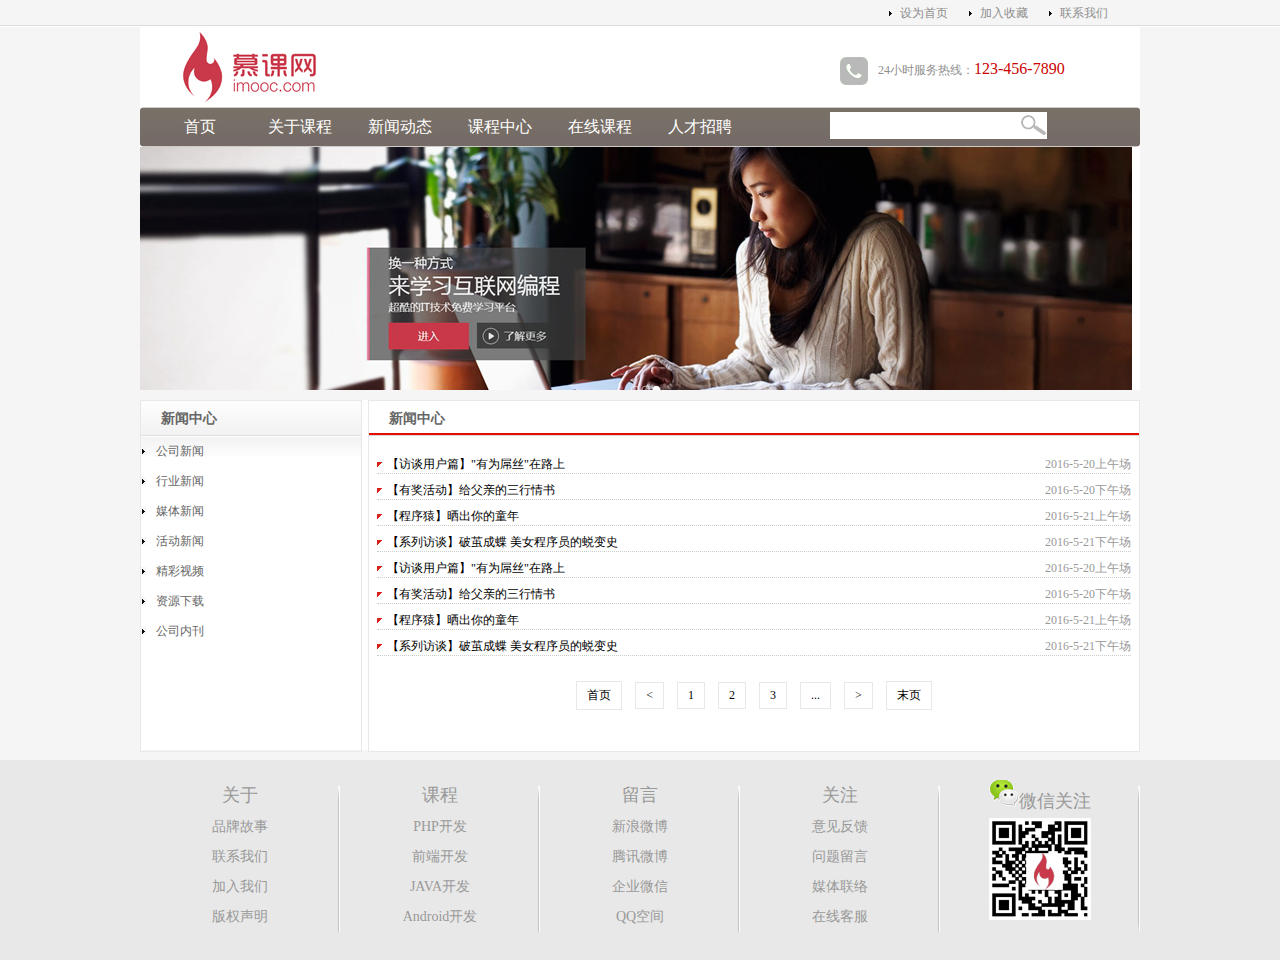
<file: list.html>
<!DOCTYPE html>
<html>
<head>
<meta http-equiv="Content-Type" content="text/html; charset=utf-8" />
	<title>news list</title>
	<link rel="stylesheet" type="text/css" href="css/cc.css">
	<script type="text/javascript" src="js/setHomeSetFav.js" charset="gb2312"></script>
</head>
<body>
<div class="top">
	<div class="top_content">
		<ul>
			<li><a href="#">联系我们</a></li>
			<li><a href="#" onclick="AddFavorite(window.location,document.title)">加入收藏</li></a>
			<li><a href="#" onclick="SetHome(window.location)">设为首页</a></li>
		</ul>
	</div>
</div><!--top 结束-->
<div class="wrap">
	<div class="logo">
		<div class="logo_left">
			<img src="images/logo.jpg" alt="慕课网">
		</div>
		<div class="logo_right">
			<img src="images/tel.jpg" alt="服务热线">24小时服务热线：<span class="tel">123-456-7890</span>
		</div>
	</div><!--logo结束-->
	<div class="nav">
		<div class="nav_left"></div>
		<div class="nav_middle">
			<div class="nav_middle_left">
				<ul>
					<li><a href="#">首页</a></li>
					<li><a href="list.html">关于课程</a></li>
					<li><a href="list.html">新闻动态</a></li>
					<li><a href="list.html">课程中心</a></li>
					<li><a href="list.html">在线课程</a></li>
					<li><a href="list.html">人才招聘</a></li>
				</ul>
			</div>
			<div class="nav_middle_right">
				<form action="" method="post">
					<input type="text" class="search_text" />
				</form>
			</div>
		</div><!--nav_middle结束-->
		<div class="nav_right"></div>
	</div><!--nav结束-->
	<div class="ad" id="picBox" style="height:243px">
		<img src="images/ad.jpg"/>
	</div><!-- ad结束 -->
	<div class="news_main">
		<div class="news_type">
			<h2>新闻中心</h2>
			<div class="news_type_content">
				<ul>
					<li><a href="news.html">公司新闻</a></li>
					<li><a href="news.html">行业新闻</a></li>
					<li><a href="news.html">媒体新闻</a></li>
					<li><a href="news.html">活动新闻</a></li>
					<li><a href="news.html">精彩视频</a></li>
					<li><a href="news.html">资源下载</a></li>
					<li><a href="news.html">公司内刊</a></li>
				</ul>
			</div>
		</div>
		<div class="list_box">
			<h2>新闻中心</h2>
			<div class="news_list">
				<ul>
					<li><a href="news.html">【访谈用户篇】"有为屌丝"在路上</a><span>2016-5-20上午场</span></li>
					<li><a href="news.html">【有奖活动】给父亲的三行情书</a><span>2016-5-20下午场</span></li>
					<li><a href="news.html">【程序猿】晒出你的童年</a><span>2016-5-21上午场</span></li>
					<li><a href="news.html">【系列访谈】破茧成蝶 美女程序员的蜕变史</a><span>2016-5-21下午场</span></li>
					<li><a href="news.html">【访谈用户篇】"有为屌丝"在路上</a><span>2016-5-20上午场</span></li>
					<li><a href="news.html">【有奖活动】给父亲的三行情书</a><span>2016-5-20下午场</span></li>
					<li><a href="news.html">【程序猿】晒出你的童年</a><span>2016-5-21上午场</span></li>
					<li><a href="news.html">【系列访谈】破茧成蝶 美女程序员的蜕变史</a><span>2016-5-21下午场</span></li>
				</ul>
			</div>
			
			<div class="page">
				<a href="#">首页</a>
				<a href="#">&lt;</a>
				<a href="#">1</a>
				<a href="#">2</a>
				<a href="#">3</a>
				<a href="#">...</a>
				<a href="#">&gt;</a>
				<a href="#">末页</a>
			</div>

		</div>
	</div>
</div><!--wrap结束-->

<div class="copyright">
	<div class="copyright_content">
		<ul>
			<li><a href="#">关于</a>
				<ul>
					<li><a href="#">品牌故事</a></li>
					<li><a href="#">联系我们</a></li>
					<li><a href="#">加入我们</a></li>
					<li><a href="#">版权声明</a></li>
				</ul>
			</li>
			<li><a href="#">课程</a>
				<ul>
					<li><a href="#">PHP开发</a></li>
					<li><a href="#">前端开发</a></li>
					<li><a href="#">JAVA开发</a></li>
					<li><a href="#">Android开发</a></li>
				</ul>
			</li>
			<li><a href="#">留言</a>
				<ul>
					<li><a href="#">新浪微博</a></li>
					<li><a href="#">腾讯微博</a></li>
					<li><a href="#">企业微信</a></li>
					<li><a href="#">QQ空间</a></li>
				</ul>
			</li>
			<li><a href="#">关注</a>
				<ul>
					<li><a href="#">意见反馈</a></li>
					<li><a href="#">问题留言</a></li>
					<li><a href="#">媒体联络</a></li>
					<li><a href="#">在线客服</a></li>
				</ul>
			</li>
			<li><a href="#"><img src="images/weixin.png">微信关注</a>
				<ul>
					<li><img src="images/qrcode.jpg"/></li>
				</ul>
			</li>
		</ul>
	</div>
</div>
</body>
</html>
</file>
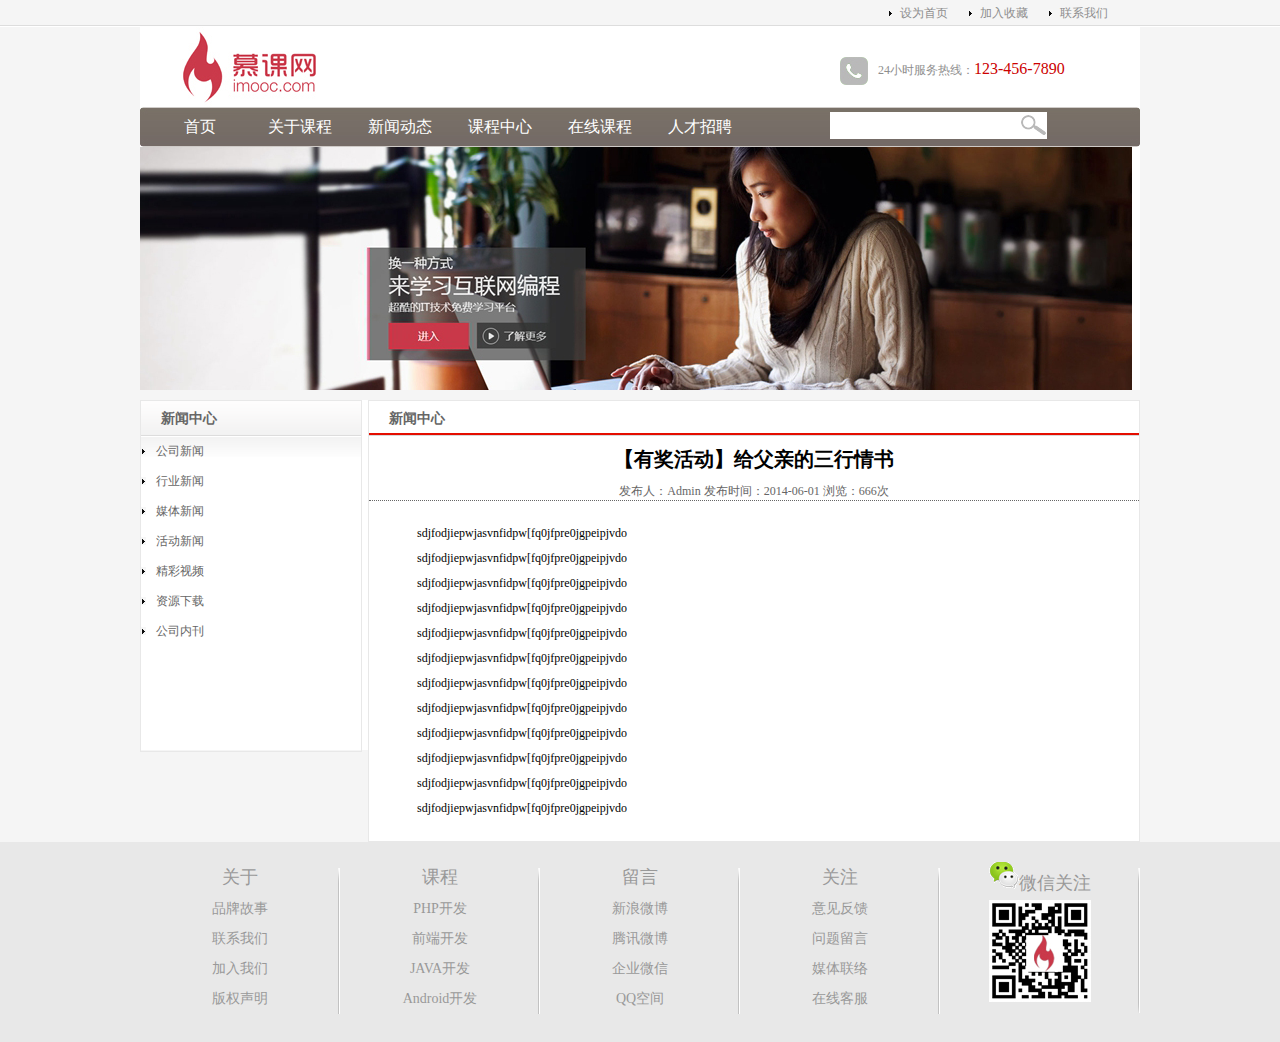
<file: news.html>
<!DOCTYPE html>
<html>
<head>
<meta http-equiv="Content-Type" content="text/html; charset=utf-8" />
	<title>news list</title>
	<link rel="stylesheet" type="text/css" href="css/cc.css">
	<script type="text/javascript" src="js/setHomeSetFav.js" charset="gb2312"></script>
</head>
<body>
<div class="top">
	<div class="top_content">
		<ul>
			<li><a href="#">联系我们</a></li>
			<li><a href="#" onclick="AddFavorite(window.location,document.title)">加入收藏</li></a>
			<li><a href="#" onclick="SetHome(window.location)">设为首页</a></li>
		</ul>
	</div>
</div><!--top 结束-->
<div class="wrap">
	<div class="logo">
		<div class="logo_left">
			<img src="images/logo.jpg" alt="慕课网">
		</div>
		<div class="logo_right">
			<img src="images/tel.jpg" alt="服务热线">24小时服务热线：<span class="tel">123-456-7890</span>
		</div>
	</div><!--logo结束-->
	<div class="nav">
		<div class="nav_left"></div>
		<div class="nav_middle">
			<div class="nav_middle_left">
				<ul>
					<li><a href="#">首页</a></li>
					<li><a href="list.html">关于课程</a></li>
					<li><a href="list.html">新闻动态</a></li>
					<li><a href="list.html">课程中心</a></li>
					<li><a href="list.html">在线课程</a></li>
					<li><a href="list.html">人才招聘</a></li>
				</ul>
			</div>
			<div class="nav_middle_right">
				<form action="" method="post">
					<input type="text" class="search_text" />
				</form>
			</div>
		</div><!--nav_middle结束-->
		<div class="nav_right"></div>
	</div><!--nav结束-->
	<div class="ad" id="picBox" style="height:243px">
		<img src="images/ad.jpg"/>
	</div><!-- ad结束 -->
	<div class="news_main">
		<div class="news_type">
			<h2>新闻中心</h2>
			<div class="news_type_content">
				<ul>
					<li><a href="news.html">公司新闻</a></li>
					<li><a href="news.html">行业新闻</a></li>
					<li><a href="news.html">媒体新闻</a></li>
					<li><a href="news.html">活动新闻</a></li>
					<li><a href="news.html">精彩视频</a></li>
					<li><a href="news.html">资源下载</a></li>
					<li><a href="news.html">公司内刊</a></li>
				</ul>
			</div>
		</div>
		<div class="list_box">
			<h2>新闻中心</h2>
			<h1>【有奖活动】给父亲的三行情书</h1>
			<p class="list_box_news_info">发布人：Admin 发布时间：2014-06-01 浏览：666次</p>
			<div class="list_box_news_content">
				<p>sdjfodjiepwjasvnfidpw[fq0jfpre0jgpeipjvdo</p>
				<p>sdjfodjiepwjasvnfidpw[fq0jfpre0jgpeipjvdo</p>
				<p>sdjfodjiepwjasvnfidpw[fq0jfpre0jgpeipjvdo</p>
				<p>sdjfodjiepwjasvnfidpw[fq0jfpre0jgpeipjvdo</p>
				<p>sdjfodjiepwjasvnfidpw[fq0jfpre0jgpeipjvdo</p>
				<p>sdjfodjiepwjasvnfidpw[fq0jfpre0jgpeipjvdo</p>
				<p>sdjfodjiepwjasvnfidpw[fq0jfpre0jgpeipjvdo</p>
				<p>sdjfodjiepwjasvnfidpw[fq0jfpre0jgpeipjvdo</p>
				<p>sdjfodjiepwjasvnfidpw[fq0jfpre0jgpeipjvdo</p>
				<p>sdjfodjiepwjasvnfidpw[fq0jfpre0jgpeipjvdo</p>
				<p>sdjfodjiepwjasvnfidpw[fq0jfpre0jgpeipjvdo</p>
				<p>sdjfodjiepwjasvnfidpw[fq0jfpre0jgpeipjvdo</p>
			</div>
		</div>
	</div>
</div><!--wrap结束-->

<div class="copyright">
	<div class="copyright_content">
		<ul>
			<li><a href="#">关于</a>
				<ul>
					<li><a href="#">品牌故事</a></li>
					<li><a href="#">联系我们</a></li>
					<li><a href="#">加入我们</a></li>
					<li><a href="#">版权声明</a></li>
				</ul>
			</li>
			<li><a href="#">课程</a>
				<ul>
					<li><a href="#">PHP开发</a></li>
					<li><a href="#">前端开发</a></li>
					<li><a href="#">JAVA开发</a></li>
					<li><a href="#">Android开发</a></li>
				</ul>
			</li>
			<li><a href="#">留言</a>
				<ul>
					<li><a href="#">新浪微博</a></li>
					<li><a href="#">腾讯微博</a></li>
					<li><a href="#">企业微信</a></li>
					<li><a href="#">QQ空间</a></li>
				</ul>
			</li>
			<li><a href="#">关注</a>
				<ul>
					<li><a href="#">意见反馈</a></li>
					<li><a href="#">问题留言</a></li>
					<li><a href="#">媒体联络</a></li>
					<li><a href="#">在线客服</a></li>
				</ul>
			</li>
			<li><a href="#"><img src="images/weixin.png">微信关注</a>
				<ul>
					<li><img src="images/qrcode.jpg"/></li>
				</ul>
			</li>
		</ul>
	</div>
</div>
</body>
</html>
</file>
<file: css/cc.css>
@charset"utf-8"
/*CSS Document*/
ul{
	display: block;
    list-style-type: disc;
    -webkit-margin-before: 0em;
    -webkit-margin-after: 0em;
    -webkit-margin-start: 0px;
    -webkit-margin-end: 0px;
    -webkit-padding-start: 0px;
}

h2 {
    display: block;
    font-size: 1em;
    -webkit-margin-before: 0em;
    -webkit-margin-after: 0em;
    -webkit-margin-start: 0px;
    -webkit-margin-end: 0px;
    font-weight: bold;
}

*{
	margin: 0;
	padding: 0;
	font-size: 12px;
}

body{
	background-color: #f5f5f5;
}

.top{
	width: 100%;
	height: 27px;
	background:url(../images/top_bg.jpg);	
}

.top_content{
	width: 1000px;
	margin: 0 auto;
}

.top_content li{
	list-style-image: url(../images/li_bg.gif);
	float: right;
	width: 80px;
	line-height: 27px;
}

/*控制超链接的样式*/
.top_content a:link,.top_content a:visited{
	color: #8e8e8e;
	text-decoration: none;
}

.top_content a:hover,.top_content a:active{
	color: red;
	text-decoration: none;
}

.wrap{
	width: 1000px;
	margin: 0 auto;
}

.logo{
	height: 80px;
	background-color:#fff;
	overflow: hidden;
}

.logo_left{
	width: 200px;
	float: left;
}

.logo_right{
	width: 300px;
	height: 28px;
	float: right;
	margin-top: 30px;
	color: #8e8e8e;
}

.logo_right img{
	vertical-align: middle;
	margin-right: 10px;
}

.tel{
	font-family:"微软雅黑";
	font-size: 16px;
	color: #c00
}

.nav{
	height: 40px;
}
.nav_left{
	width: 10px;
	background: url(../images/nav_left.jpg)no-repeat;
	float: left;
}
.nav_middle{
	width: 980px;
	background: url(../images/nav_bg.jpg)repeat-x;
}
.nav_right{
	width: 10px;
	background: url(../images/nav_right.jpg)no-repeat;		
}
.nav_left,.nav_middle,.nav_right{
	float: left;
	height: 40px;
}
.nav_middle_left,.nav_middle_right{
	float: left;
}
.nav_middle_left{
	width: 680px;
	height: 40px;
}
.nav_middle_right{
	width: 300px;
}

.nav_middle_left li{
	float: left;
	list-style-type: none;
	width: 100px;
	text-align: center;
	line-height: 40px;
}
.nav_middle_left a:link,.nav_middle_left a:visited{
	text-decoration: none;
	color: #fff;
	font-size: 16px;
	font-family: "微软雅黑";
}
.nav_middle_left a:hover,.nav_middle_left a:active{
	text-decoration: none;
	color: #FF0;
	font-size: 16px;
	font-family: "微软雅黑";
}
.search_text{
	width: 190px;
	height: 25px;
	margin-top: 5px;
	background: url(../images/search.jpg)no-repeat right center;
	background-color: #fff;
	padding-right: 25px;
	border: 1px solid #fff;
}

.ad{
	height: 310px;
	overflow: hidden;
}

.ad li{
	list-style-type: none;
}

/*main区域*/
.main{
	height: 250px;
	background: #fff;
	margin-top: 5px;
}

.news{
	width: 340px;
	border: 1px solid #E8E8E8;
}

.course{
	width: 410px;
	border: 1px solid #E8E8E8;
	margin: 0 7px;
}

.sidebar{
	width: 230px;
}

.news,.course,.sidebar{
	height: 250px;
	float: left;
}

.title{
	height: 35px;
	border-bottom:2px solid #E8E8E8; 
}

.title_left{
	width: 70%;
	font-family: "微软雅黑";
	font-size: 16px;
	color: #786F66;
	float: left;
	line-height: 35px;
	padding-left: 20px;
	font-weight: bold;
}

.title a{
	width: 20%;
	float: right;
	line-height: 35px;
	text-decoration: none;
	color: #999;
}

.pic_news{
	height: 80px;
	margin-top: 10px;
	line-height: 22px;
}

.pic_news img,.course_pic img{
	float: left;
	margin: 0 5px;
}

.pic_news p{
	font-size: 12px;
}

.pic_news a,.course_pic a{
	color: #c00;
	text-decoration: none;
}

.news_list{
	margin-top: 20px;
}

.news_list li{
	list-style-type: none;
	background: url(../images/list.jpg)no-repeat;
	padding-left: 10px;
	margin: 8px;
	border-bottom: 1px dotted #ccc;
}

.news_list a:link,.news_list a:visited{
	color: #000;
	text-decoration: none;
}

.news_list a:hover,.news_list a:active{
	color: #f00;
	text-decoration: none;
}

.news_list span{
	color: #999;
	float: right;
}

.course_pic{
	height: 120px;
	margin-top: 10px;
	line-height: 22px;
}
.course_type{
	width: 372px;
	height: 37px;
	background: url(../images/product_type_bg.jpg)no-repeat;
	margin:20px auto;
}

.course_type li{
	list-style-type: none;
	float: left;
	line-height: 37px;
	margin:0 15px;
	text-align: center;
}

.video{
	height: 185px;
	border: 1px solid #E8E8E8;
}

.video_content{
	height: 150px;
}

.sidebar_ad{
	height: 55px;
	border:1px solid #E8E8E8;
	margin-top: 10px;
}

.copyright{
	width: 100%;
	height: 200px;
	background-color: #E8E8E8;
	margin-top: 10px;
	clear: both;
}

.copyright_content{
	width: 1000px;
	margin: 0 auto;
	padding-top: 20px;
}

.copyright_content li{
	float: left;
	list-style-type: none;
	width: 200px;
	background: url(../images/line.png)no-repeat right center;
	text-align: center;
	line-height: 30px;
	font-family: "微软雅黑";
}

.copyright_content a{
	text-decoration: none;
	color: #999;
	font-size: 18px;
}

.copyright_content li ul li a{
	font-size: 14px;
}

.news_main{
	min-height: 350px;
	_height:350px;
	background: #fff;
	margin-top: 10px;
}

.news_type{
	width: 220px;
	height: 350px;
	border: 1px solid #E8E8E8;
	float: left;
}

.list_box{
	width: 770px;
	min-height: 350px;  /*zai IE6中不支持*/
	_height:350px;  /*IE6特有*/
	border: 1px solid #E8E8E8;
	float: right;
	background-color: #fff;
}

.news_type h2{
	height: 35px;
	line-height: 35px;
	font-family: "微软雅黑";
	font-size: 14px;
	color: #666;
	background:url(../images/titile_bg.gif)repeat-x;
	padding-left: 20px;
}

.news_type_content{
	height: 365px;
	background: url(../images/content_bg.gif) repeat-x;
}
.news_type_content li{
	height: 30px;
	list-style-type: none;
	line-height: 30px;
}

.news_type_content li a {
	color: #666;
	text-decoration: none;
	background: url(../images/li_bg.gif) no-repeat left center;
	padding-left:15px; 
	display: block;
}

.news_type_content li a:hover{
	color: #009cdf;
	background: url(../images/li_bg2.gif)no-repeat left center;
	background-color: #f2f2f2;
}

.list_box h2{
	height: 35px;
	line-height: 35px;
	font-family: "微软雅黑";
	font-size: 14px;
	color: #666;
	background:url(../images/type_bg.png)repeat-x;
	padding-left: 20px;
}

.page{
	height: 40px;
	margin-top: 20px;
	text-align: center;
}

.page a{
	display: inline-block;
	border: 1px solid #E8E8E8;
	text-decoration: none;
	margin: 5px;
	padding: 5px 10px;
}

.page a:link,.page a:visited{
	color: #000;
}

.page a:hover,.page a:active{
	color: #fff;
	background: #c00;
}

.list_box h1{
	font-family: "微软雅黑";
	font-size: 20px;
	text-align: center;
	margin: 10px 0;
}

.list_box_news_info{
	color: #666;
	text-align: center;
	border-bottom: 1px dotted #666;
}

.list_box_news_content{
	font-size: 14px;
	padding: 20px;
	line-height: 25px;
	text-indent: 2em;/*首行缩进*/
}
</file>
